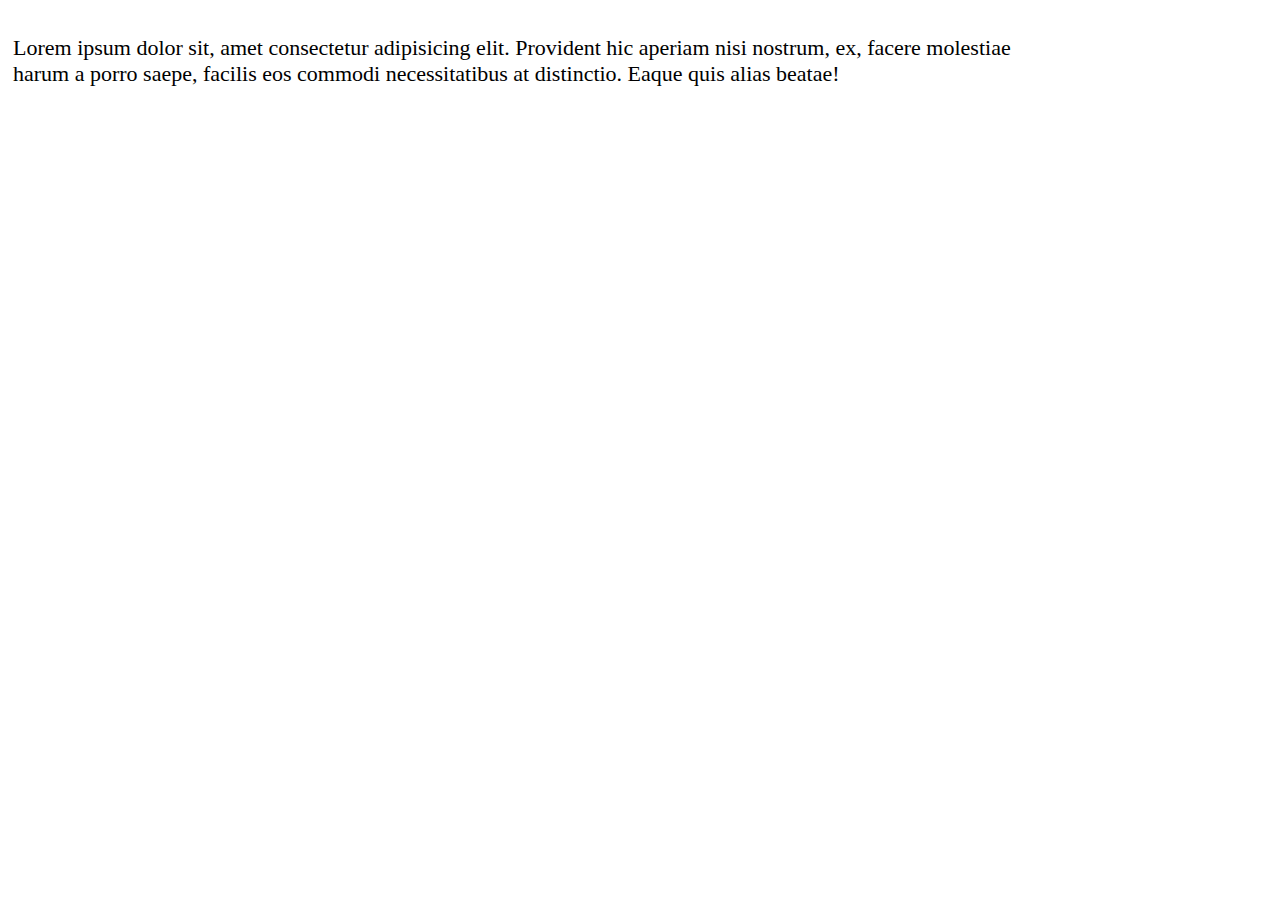
<file: Background.html>
<!DOCTYPE html>
<html lang="en">
<head>
    <meta charset="UTF-8">
    <meta name="viewport" content="width=device-width, initial-scale=1.0">
    <title>Background Image</title>
    <style type="text/css">
        .bg{ width:1000px ;
             height:500px;
              border: 2px black sloid;
              font-size: 22px;
              padding: 5px;
              /*background-image: url('1.webp');
              background-repeat: no-repeat;*/
              background: url(R.e1707c345d5ac10c80a674030e606643 (2560));

            }
    </style>
</head>
<body>
    <div class="bg">
        <p>Lorem ipsum dolor sit, amet consectetur adipisicing elit. Provident hic aperiam nisi nostrum, ex, facere molestiae harum a porro saepe, facilis eos commodi necessitatibus at distinctio. Eaque quis alias beatae!</p>
    </div>
    
</body>
</html>
</file>
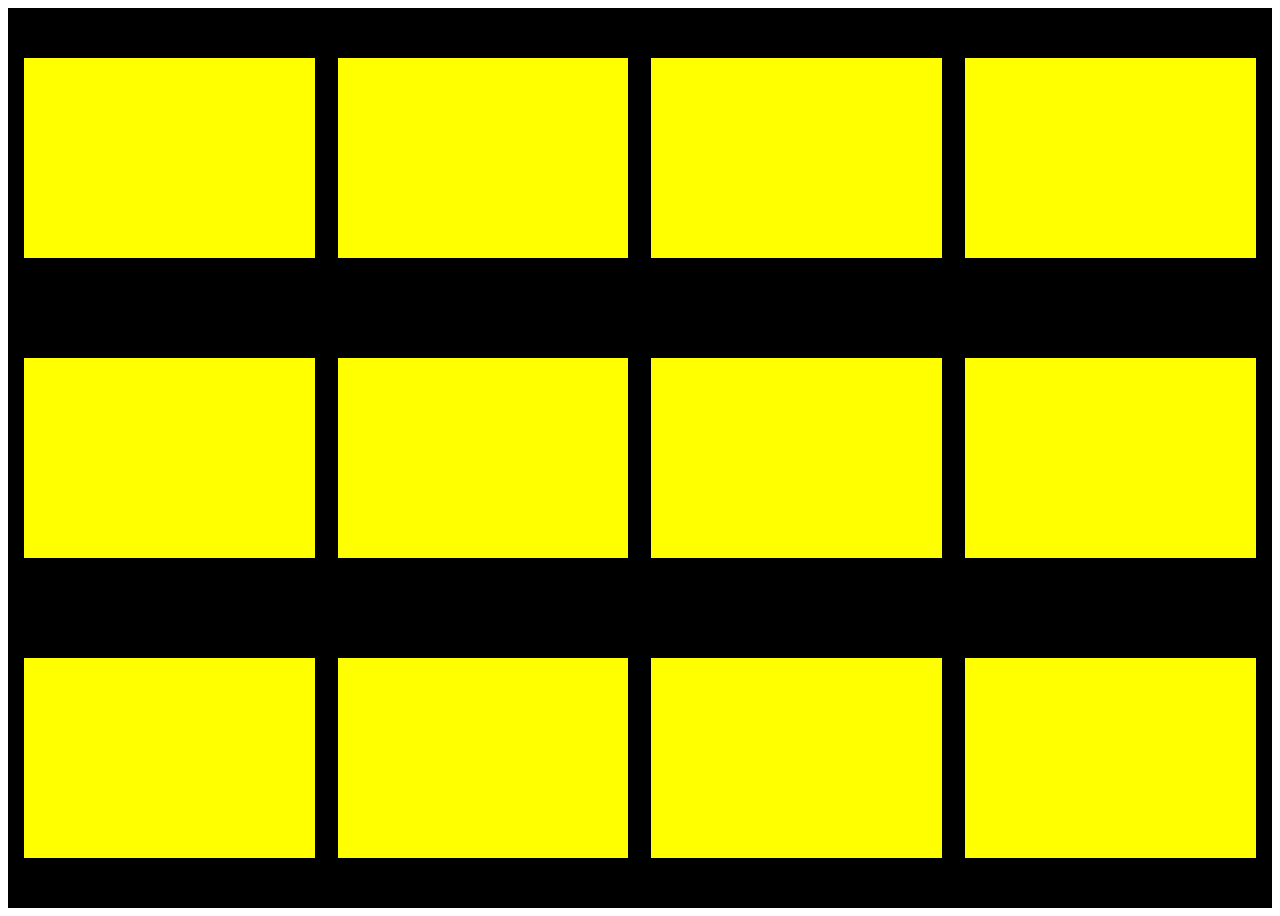
<file: flex.html>
<!DOCTYPE html>
<html lang="en">
<head>
    <meta charset="UTF-8">
    <meta name="viewport" content="width=device-width, initial-scale=1.0">
    <title>Document</title>
    <style>
.container{
    height: 100vh;
    background-color: black;
    display: flex ;
    flex-wrap: wrap;
    justify-content: space-evenly;
    align-items: center;
}
.box{
    height: 200px;
    width: 23%;
    background-color: yellow;
    border: 2px solid black;
    margin: 5px;
}
    </style>
</head>
<body>
    <div class="container">
        <div class="box"></div>
        <div class="box"></div>
        <div class="box"></div>
        <div class="box"></div>
        <div class="box"></div>
        <div class="box"></div>
        <div class="box"></div>
        <div class="box"></div>
        <div class="box"></div>
        <div class="box"></div>
        <div class="box"></div>
        <div class="box"></div>
    </div>
</body>
</html>
</file>
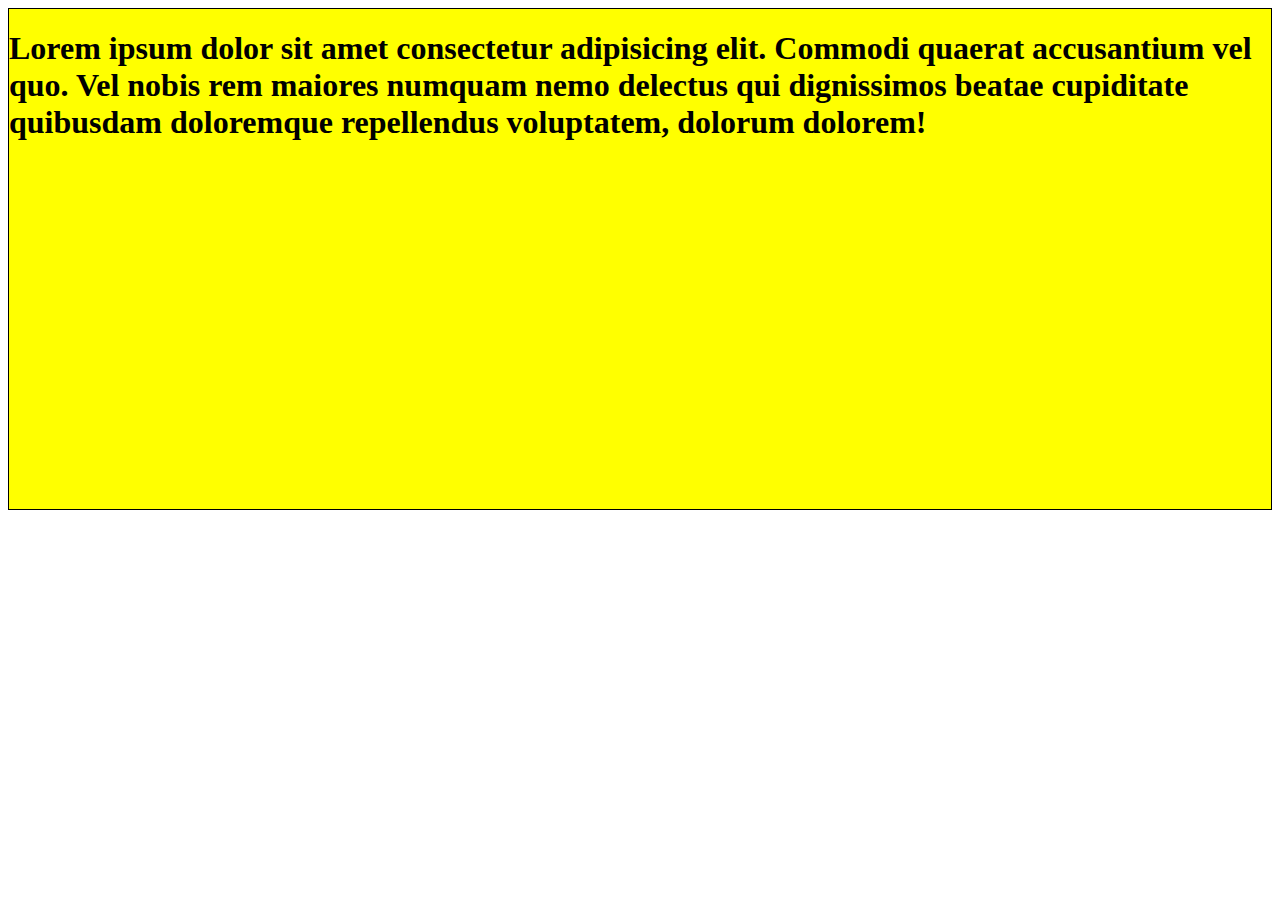
<file: mediaquery.html>
<!DOCTYPE html>
<html lang="en">
<head>
    <meta charset="UTF-8">
    <meta name="viewport" content="width=device-width, initial-scale=1.0">
    <title>Document</title>
    <style>
        header{
            height: 100vh;
            border: 1px solid black;

        }
        @media (max-width: 500px){
            header{
                background-color: pink;
                height: 900px;
            }

        }
        @media(min-width: 501px) and (max-width: 1300px)
        {
            header{
                background-color: yellow;
                height: 500px;
            }
        }
    </style>
</head>
<body>
    <header><h1>Lorem ipsum dolor sit amet consectetur adipisicing elit. Commodi quaerat accusantium vel quo. Vel nobis rem maiores numquam nemo delectus qui dignissimos beatae cupiditate quibusdam doloremque repellendus voluptatem, dolorum dolorem!</h1></header>
</body>
</html>
</file>
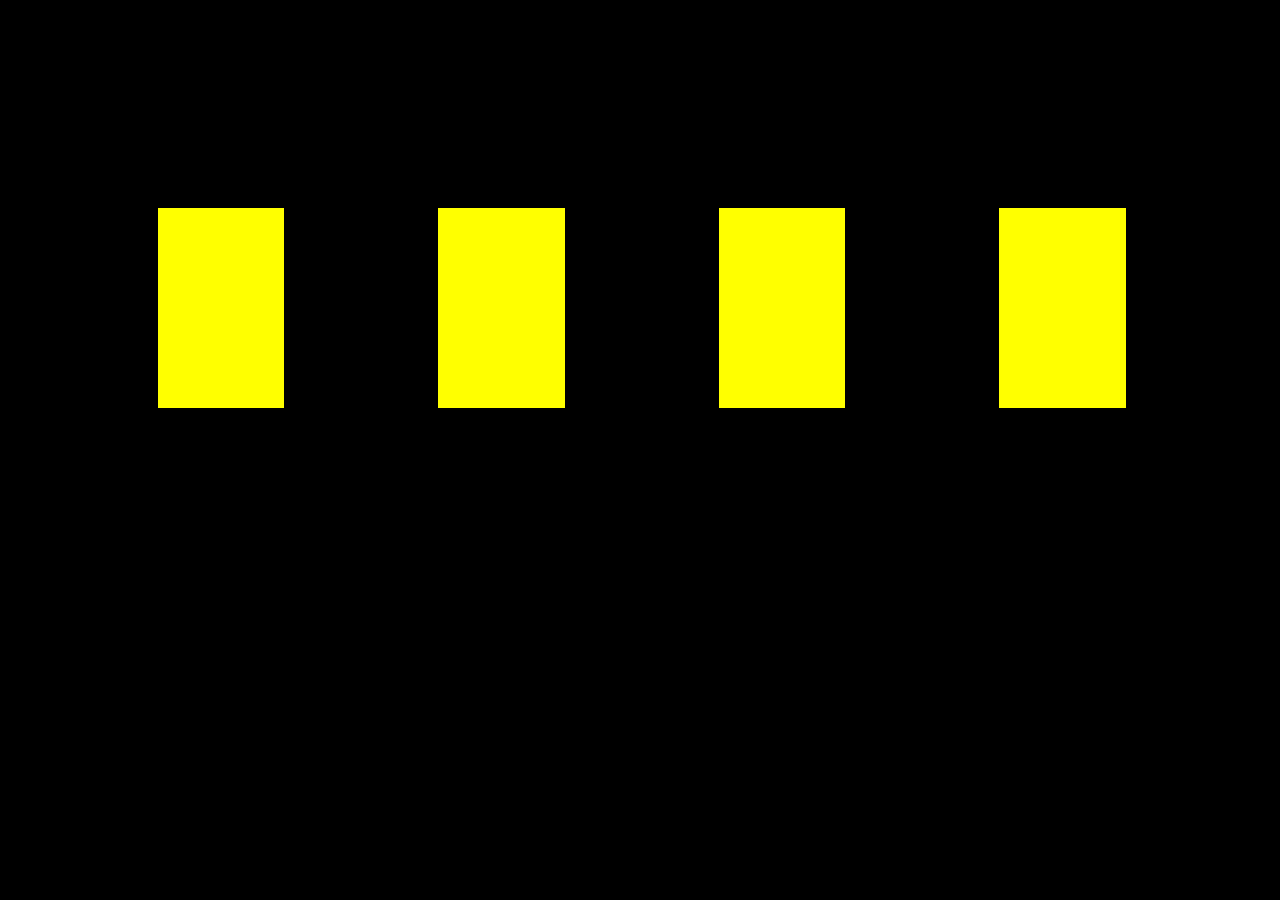
<file: transection.html>
<!DOCTYPE html>
<html lang="en">
<head>
    <meta charset="UTF-8">
    <meta name="viewport" content="width=device-width, initial-scale=1.0">
    <title>Document</title>
    <style>
        body{
            background-color: black;
        }
        .box{
            height: 200px;
            width: 10%;
            background-color: yellow;
            margin: auto;
            margin-top: 200px;
            margin-left: 150px;
            transition: all;
            cursor: pointer;
            transition-duration: 4s;
            transition-timing-function: ease-in;
            display: inline-block;
            justify-content: center;
            align-items: center;
            
           

        }
        .box:hover{
            background-color: white;
            height: 100px;
            width: 100px;
            border-radius: 100px;
            border: 3px solid green;
            transform: rotate(90deg);
            transform: skew(-90deg);
            transform: translateX(-450px);
            transform: translateY(-450px);
            transform: skewX(180deg);
            transform: skewY(180deg);
            transform: scale(3);
        
        }
    </style>
</head>
<body>
    <div class="box"></div>
    <div class="box"></div>
    <div class="box"></div>
    <div class="box"></div>
</body>
</html>
</file>
